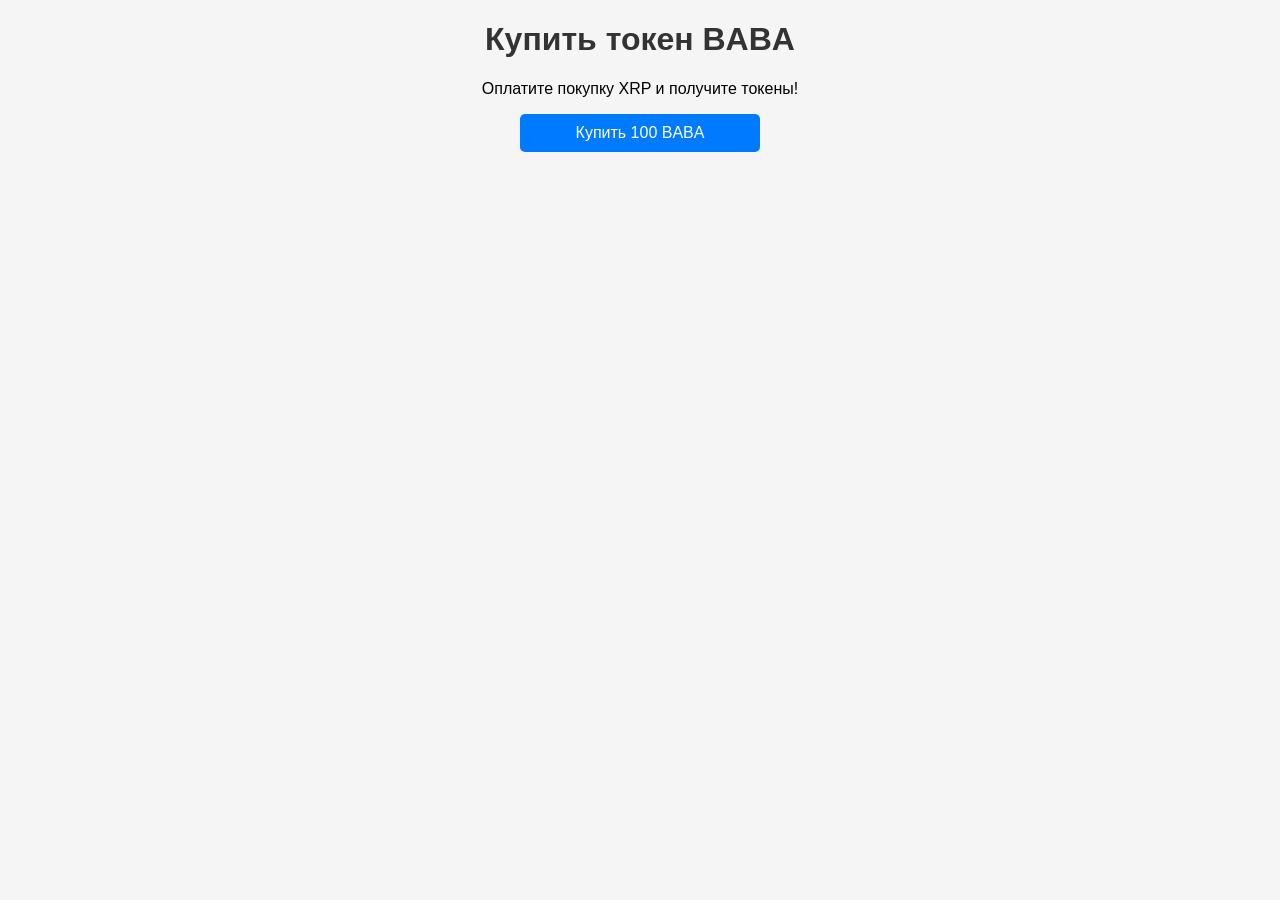
<file: buy.html>
<!DOCTYPE html>
<html lang="ru">
<head>
    <meta charset="UTF-8">
    <meta name="viewport" content="width=device-width, initial-scale=1.0">
    <title>Купить токен BABA</title>
    <link rel="stylesheet" href="css/style.css">
</head>
<body>

    <h1>Купить токен BABA</h1>
    <p>Оплатите покупку XRP и получите токены!</p>

    <a href="https://xumm.app/detect/request:txjson?txjson={%22TransactionType%22:%22Payment%22,%22Account%22:%22ВАШ_АДРЕС%22,%22Destination%22:%22ВАШ_АДРЕС_ЭМИТЕНТА%22,%22Amount%22:%22100000%22}" target="_blank">
        Купить 100 BABA
    </a>

</body>
</html>
</file>
<file: css/style.css>
body {
    font-family: Arial, sans-serif;
    text-align: center;
    background-color: #f5f5f5;
}

h1 {
    color: #333;
}

a {
    display: block;
    margin: 10px auto;
    padding: 10px 20px;
    background-color: #007bff;
    color: white;
    text-decoration: none;
    border-radius: 5px;
    width: 200px;
}

a:hover {
    background-color: #0056b3;
}
</file>
